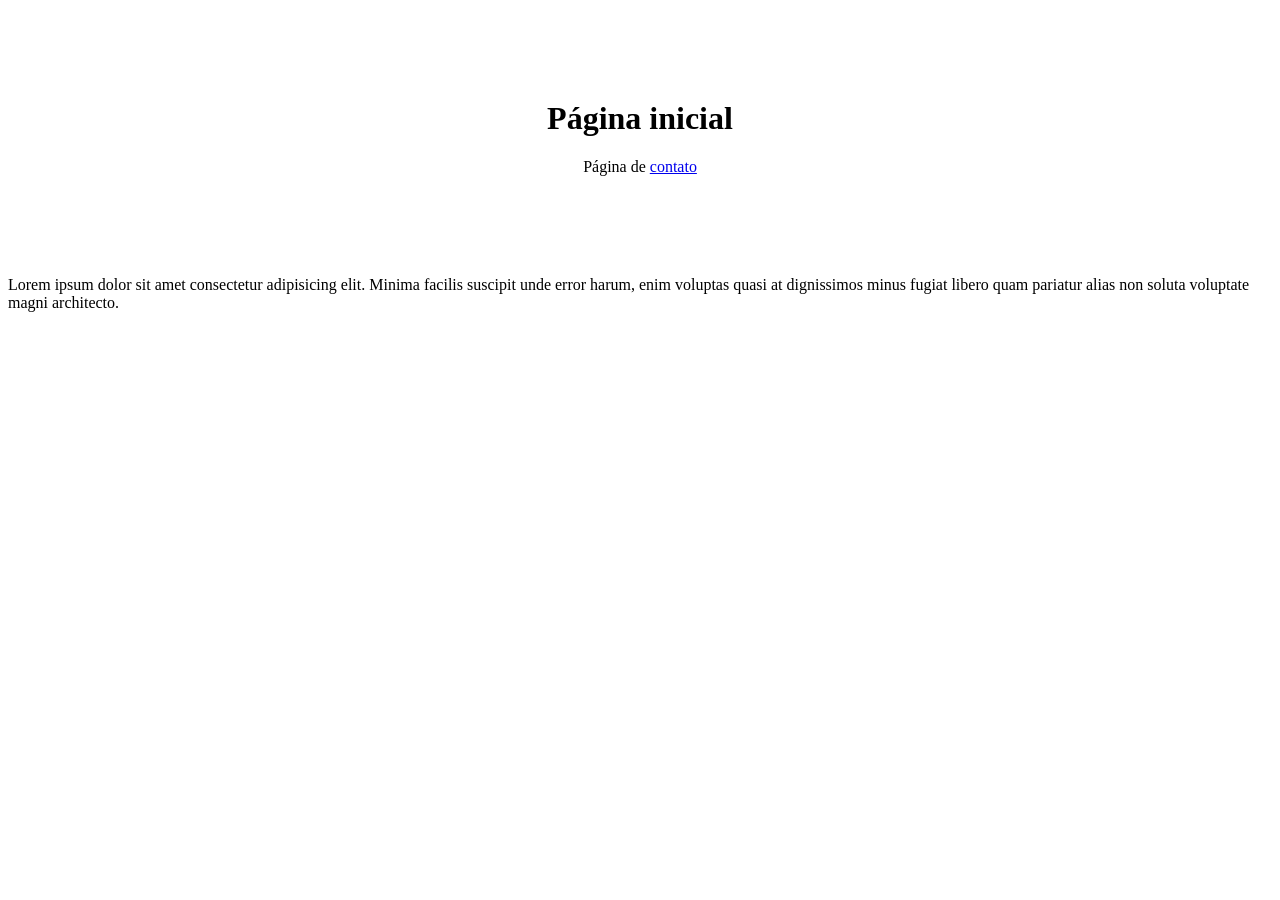
<file: index.html>
<!DOCTYPE html>
<html lang="en">
<head>
    <meta charset="UTF-8">
    <meta name="viewport" content="width=device-width, initial-scale=1.0">
    <link rel="stylesheet" href="style.css">
    <title>Document</title>
</head>
<body>
    <main>
        <h1>Página inicial</h1>
        <p>Página de <a href="contato.html">contato</a></p>
    </main>
    <section>
        Lorem ipsum dolor sit amet consectetur adipisicing elit. Minima facilis 
        suscipit unde error harum, enim voluptas quasi at dignissimos minus fugiat
        libero quam pariatur alias non soluta voluptate magni architecto.
    </section>
</body>
</html>
</file>
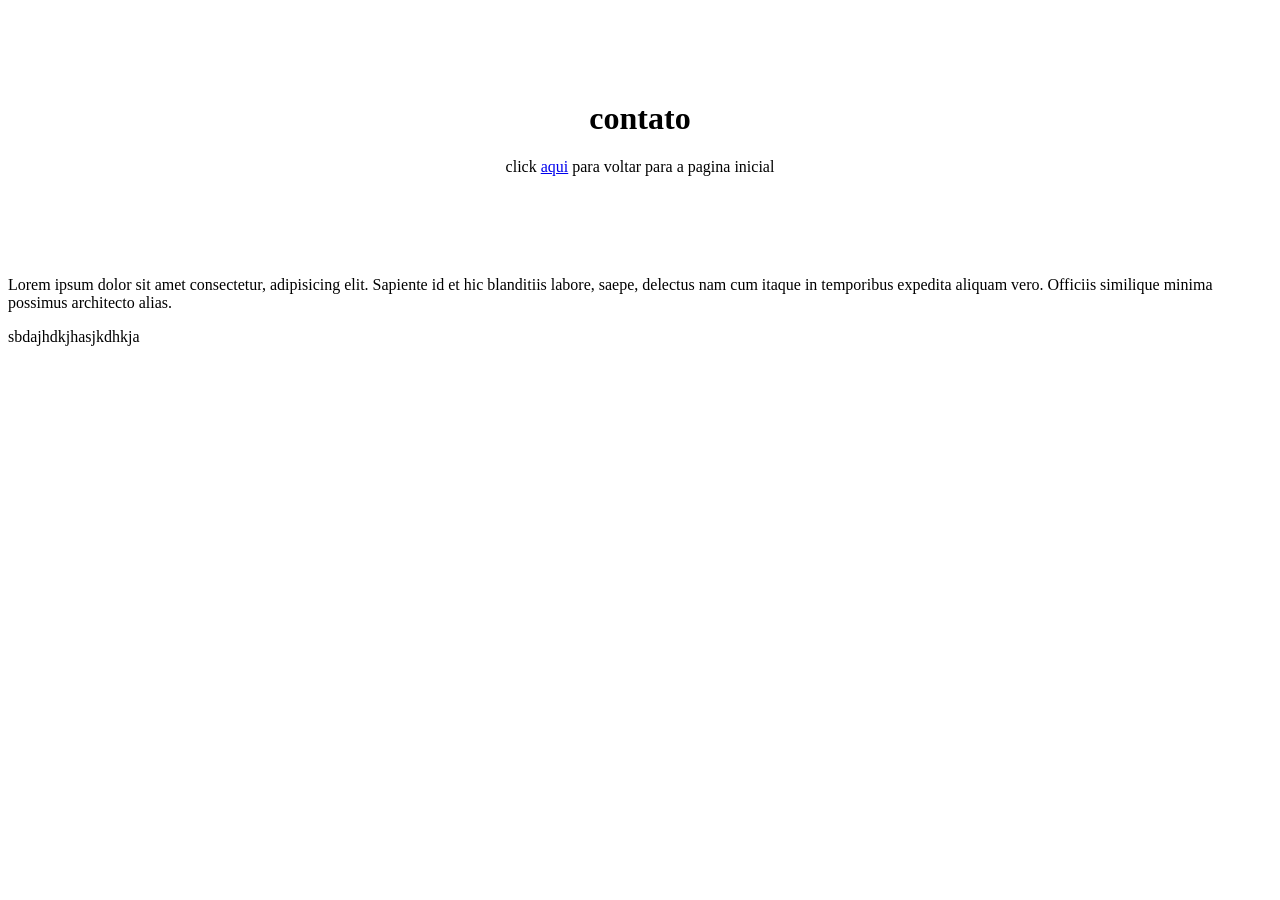
<file: contato.html>
<!DOCTYPE html>
<html lang="en">
<head>
    <meta charset="UTF-8">
    <meta name="viewport" content="width=device-width, initial-scale=1.0">
    <link rel="stylesheet" href="style.css">
    <title>Document</title>
</head>
<body>
    <main>
        <h1>contato</h1>
        <p>click <a href="index.html">aqui</a> para voltar para a pagina inicial</p>
    </main>
    <section>
        Lorem ipsum dolor sit amet consectetur, adipisicing elit. 
        Sapiente id et hic blanditiis labore, saepe, delectus nam cum itaque in temporibus expedita aliquam vero. 
        Officiis similique minima possimus architecto alias.
    </section>
    <p>sbdajhdkjhasjkdhkja</p>
</body>
</html>
</file>
<file: style.css>
main{
    text-align: center;
    margin: 100px;
    box-shadow: inset;
}
section{

}
</file>
